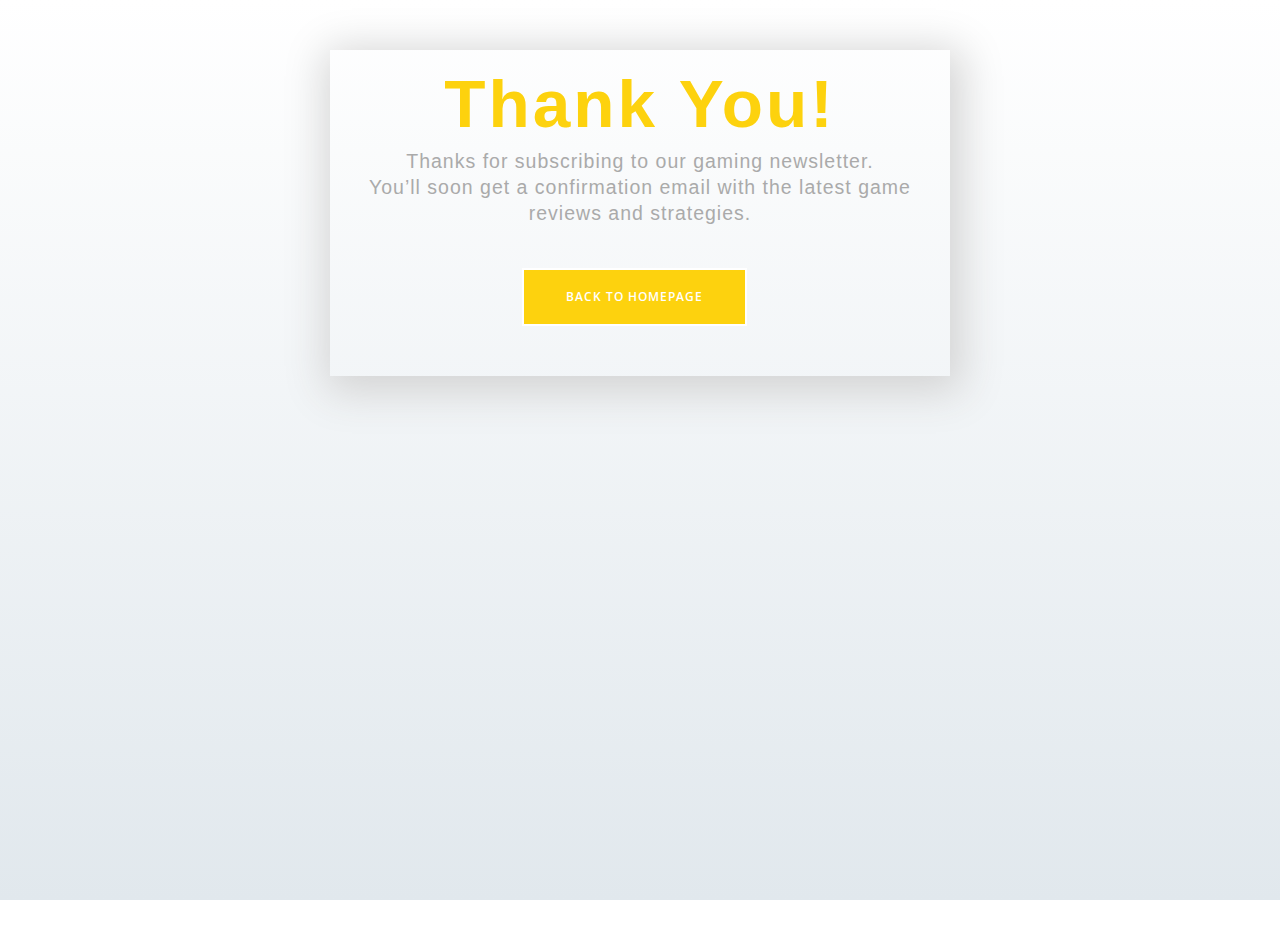
<file: thanks.html>
<!DOCTYPE html>
<html lang="en">
    <head>
        <!-- Basic Page Needs
================================================== -->
        <meta charset="utf-8" />
        <title>Meet final</title>

        <!-- Mobile Specific Metas
================================================== -->
        <meta http-equiv="X-UA-Compatible" content="IE=edge" />
        <meta name="description" content="Construction Html5 Template" />
        <meta
            name="viewport"
            content="width=device-width, initial-scale=1.0, maximum-scale=5.0"
        />

        <!-- Favicon
================================================== -->
        <link rel="icon" type="image/png" href="images/favicon.png" />

        <!-- CSS
================================================== -->
        <!-- Bootstrap -->
        <link rel="stylesheet" href="plugins/bootstrap/bootstrap.min.css" />
        <!-- FontAwesome -->
        <link rel="stylesheet" href="plugins/fontawesome/css/all.min.css" />
        <!-- Animation -->
        <link rel="stylesheet" href="plugins/animate-css/animate.css" />
        <!-- slick Carousel -->
        <link rel="stylesheet" href="plugins/slick/slick.css" />
        <link rel="stylesheet" href="plugins/slick/slick-theme.css" />
        <!-- Colorbox -->
        <link rel="stylesheet" href="plugins/colorbox/colorbox.css" />
        <!-- Template styles-->
        <link rel="stylesheet" href="css/style.css" />
        <link rel="stylesheet" href="css/thanks.css" />
    </head>
    <body>
        <div class="content">
            <div class="wrapper-1">
                <div class="wrapper-2">
                    <h1>Thank You!</h1>
                    <p>Thanks for subscribing to our gaming newsletter.</p>
                    <p>
                        You’ll soon get a confirmation email with the latest
                        game reviews and strategies.
                    </p>
                    <a href="index.html">
                        <button class="go-home">Back to Homepage</button>
                    </a>
                </div>
            </div>
        </div>
    </body>
</html>
</file>
<file: plugins/colorbox/colorbox.css>
/*
    Colorbox Core Style:
    The following CSS is consistent between example themes and should not be altered.
*/
#colorbox, #cboxOverlay, #cboxWrapper{position:absolute; top:0; left:0; z-index:9999; overflow:hidden; -webkit-transform: translate3d(0,0,0);}
#cboxWrapper {max-width:none;}
#cboxOverlay{position:fixed; width:100%; height:100%;}
#cboxMiddleLeft, #cboxBottomLeft{clear:left;}
#cboxContent{position:relative;}
#cboxLoadedContent{overflow:auto; -webkit-overflow-scrolling: touch;}
#cboxTitle{margin:0;}
#cboxLoadingOverlay, #cboxLoadingGraphic{position:absolute; top:0; left:0; width:100%; height:100%;}
#cboxPrevious, #cboxNext, #cboxClose, #cboxSlideshow{cursor:pointer;}
.cboxPhoto{float:left; margin:auto; border:0; display:block; max-width:none; -ms-interpolation-mode:bicubic;}
.cboxIframe{width:100%; height:100%; display:block; border:0; padding:0; margin:0;}
#colorbox, #cboxContent, #cboxLoadedContent{box-sizing:content-box; -moz-box-sizing:content-box; -webkit-box-sizing:content-box;}

/* 
    User Style:
    Change the following styles to modify the appearance of Colorbox.  They are
    ordered & tabbed in a way that represents the nesting of the generated HTML.
*/
#cboxOverlay{background:#000; background: rgba(0,0,0,.9); opacity: 0.9; filter: alpha(opacity = 90);}
#colorbox{outline:0;}
#cboxContent{margin-top:20px;background:#000;}
.cboxIframe{background:#fff;}
#cboxError{padding:50px; border:1px solid #ccc;}
#cboxLoadedContent{border:0 solid #000; background:#fff;}
#cboxTitle{position:absolute; top:-20px; left:0; color:#ccc;}
#cboxCurrent{position:absolute; top:0; right:0px; color:#ccc;background-color: rgba(0,0,0,0.95); width: 100%;}
#cboxLoadingGraphic{background:url(../images/loading.gif) no-repeat center center;}

/* these elements are buttons, and may need to have additional styles reset to avoid unwanted base styles */
#cboxPrevious, #cboxNext, #cboxSlideshow, #cboxClose {border:0; padding:0; margin:0; overflow:visible; width:auto; background:none;}

/* avoid outlines on :active (mouseclick), but preserve outlines on :focus (tabbed navigating) */
#cboxPrevious:active, #cboxNext:active, #cboxSlideshow:active, #cboxClose:active {outline:0;}

#cboxSlideshow{position:absolute; top:-20px; right:90px; color:#fff;}
#cboxPrevious{position:absolute; top:50%; left:0; margin-top:-32px; background:url(controls.png) no-repeat top left; width:28px; height:65px; text-indent:-9999px;}
#cboxPrevious:hover{background-position:bottom left;}
#cboxNext{position:absolute; top:50%; right:0; margin-top:-32px; background:url(controls.png) no-repeat top right; width:28px; height:65px; text-indent:-9999px;}
#cboxNext:hover{background-position:bottom right;}
#cboxClose{position:absolute; top:5px; right:0; display:block; background:url(controls.png) no-repeat top center; width:38px; height:19px; text-indent:-9999px;}
#cboxClose:hover{background-position:bottom center;}
button:focus {outline: 0 !important}
</file>
<file: css/thanks.css>
* {
    box-sizing: border-box;
}
body {
    background: #ffffff;
    background: linear-gradient(to bottom, #ffffff 0%, #e1e8ed 100%);
    filter: progid:DXImageTransform.Microsoft.gradient( startColorstr='#ffffff', endColorstr='#e1e8ed',GradientType=0 );
    height: 100%;
    margin: 0;
    background-repeat: no-repeat;
    background-attachment: fixed;
}

.wrapper-1 {
    width: 100%;
    height: 100vh;
    display: flex;
    flex-direction: column;
}
.wrapper-2 {
    padding: 30px;
    text-align: center;
}
h1 {
    font-family: "Source Sans Pro", sans-serif;
    font-size: 4em;
    letter-spacing: 3px;
    color: #fdd20eff;
    margin: 0;
    margin-bottom: 20px;
}
.wrapper-2 p {
    margin: 0;
    font-size: 1.3em;
    color: #aaa;
    font-family: "Source Sans Pro", sans-serif;
    letter-spacing: 1px;
}
.go-home {
    background: #fdd20eff;
    border: 2px solid #ffffff;
    color: #ffffff;
    font-weight: 600;
    letter-spacing: 1px;
    font-size: 12px;
    padding: 14px 42px;
    margin-top: 42px;
    margin-right: 12px;
    -webkit-transition: all 0.4s ease-in-out;
    transition: all 0.4s ease-in-out;
    visibility: visible;
    animation-delay: 2.3s;
    animation-name: fadeInUp;
    text-decoration: none;
    text-transform: uppercase;
    cursor: pointer;
    border-radius: 0;
}
.go-home:hover {
    background: transparent;
    border-color: #fdd20eff;
}
a:hover .go-home {
    color: #fdd20eff;
}
.go-home a {
    text-decoration: none;
    color: #fff;
}

.footer-like {
    margin-top: auto;
    background: #d7e6fe;
    padding: 6px;
    text-align: center;
}
.footer-like p {
    margin: 0;
    padding: 4px;
    color: #ffc107;
    font-family: "Source Sans Pro", sans-serif;
    letter-spacing: 1px;
}
.footer-like p a {
    text-decoration: none;
    color: #ffc107;
    font-weight: 600;
}

@media (min-width: 360px) {
    h1 {
        font-size: 4.5em;
    }
    .go-home {
        margin-bottom: 20px;
    }
}

@media (min-width: 600px) {
    .content {
        max-width: 1000px;
        margin: 0 auto;
    }
    .wrapper-1 {
        height: initial;
        max-width: 620px;
        margin: 0 auto;
        margin-top: 50px;
        box-shadow: 4px 8px 40px 8px lightgray;
    }
}
</file>
